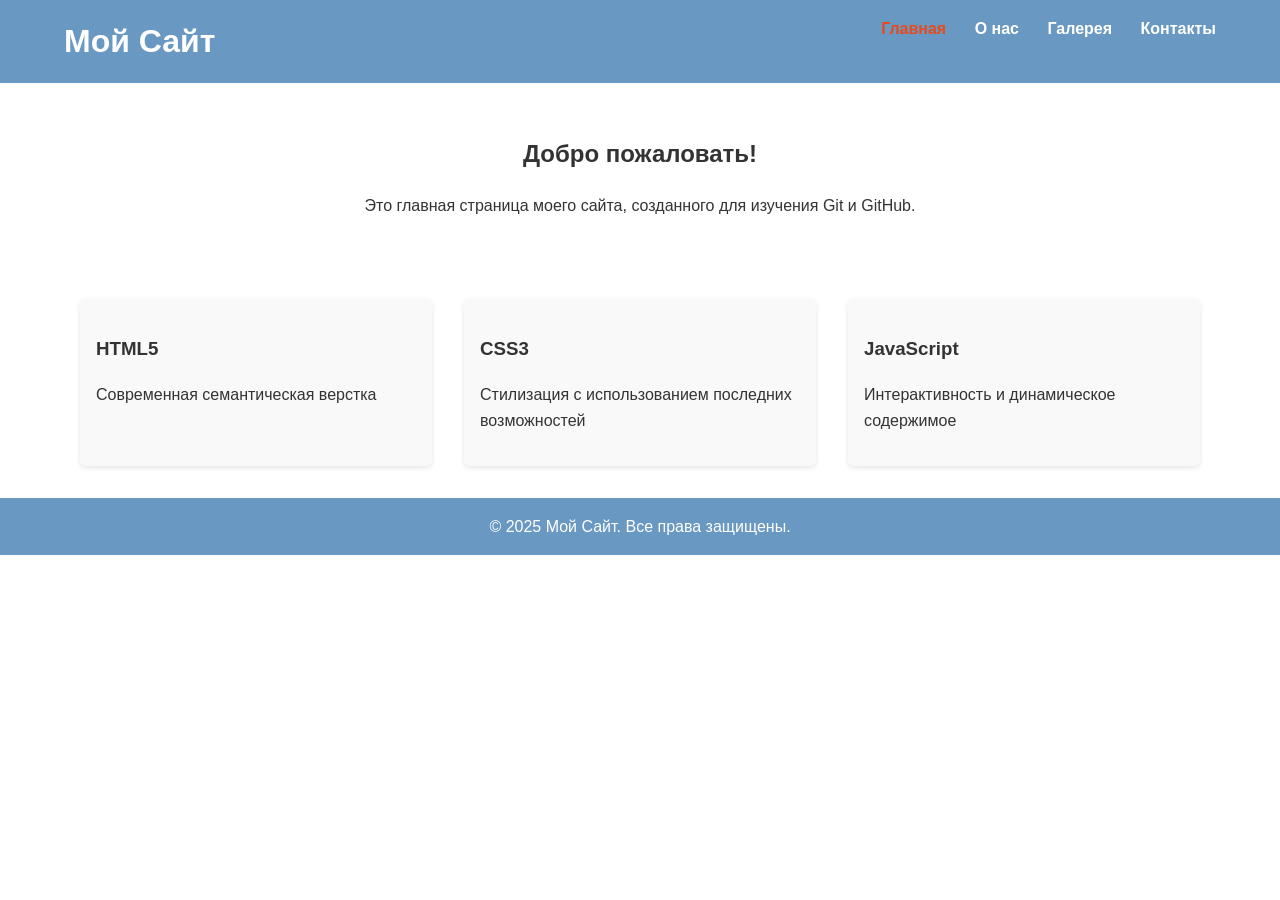
<file: index.html>
<!DOCTYPE html>
<html lang="ru">
<head>
    <meta charset="UTF-8">
    <meta name="viewport" content="width=device-width, initial-scale=1.0">
    <title>Мой сайт - Главная</title>
    <link rel="stylesheet" href="styles/main.css">
    <link rel="stylesheet" href="styles/header.css">
    <link rel="stylesheet" href="styles/footer.css">
</head>
<body>
    <header class="site-header">
        <div class="container">
            <h1 class="logo">Мой Сайт</h1>
            <nav class="main-nav">
                <ul>
                    <li><a href="index.html" class="active">Главная</a></li>
                    <li><a href="pages/about.html">О нас</a></li>
                    <li><a href="pages/gallery.html">Галерея</a></li>
                    <li><a href="pages/contact.html">Контакты</a></li>
                </ul>
            </nav>
        </div>
    </header>

    <main class="container">
        <section class="hero">
            <h2>Добро пожаловать!</h2>
            <p>Это главная страница моего сайта, созданного для изучения Git и GitHub.</p>
        </section>

        <section class="features">
            <article class="feature-card">
                <h3>HTML5</h3>
                <p>Современная семантическая верстка</p>
            </article>
            <article class="feature-card">
                <h3>CSS3</h3>
                <p>Стилизация с использованием последних возможностей</p>
            </article>
            <article class="feature-card">
                <h3>JavaScript</h3>
                <p>Интерактивность и динамическое содержимое</p>
            </article>
        </section>
    </main>

    <footer class="site-footer">
        <div class="container">
            <p>&copy; 2025 Мой Сайт. Все права защищены.</p>
        </div>
    </footer>

    <script src="scripts/main.js"></script>
</body>
</html>
</file>
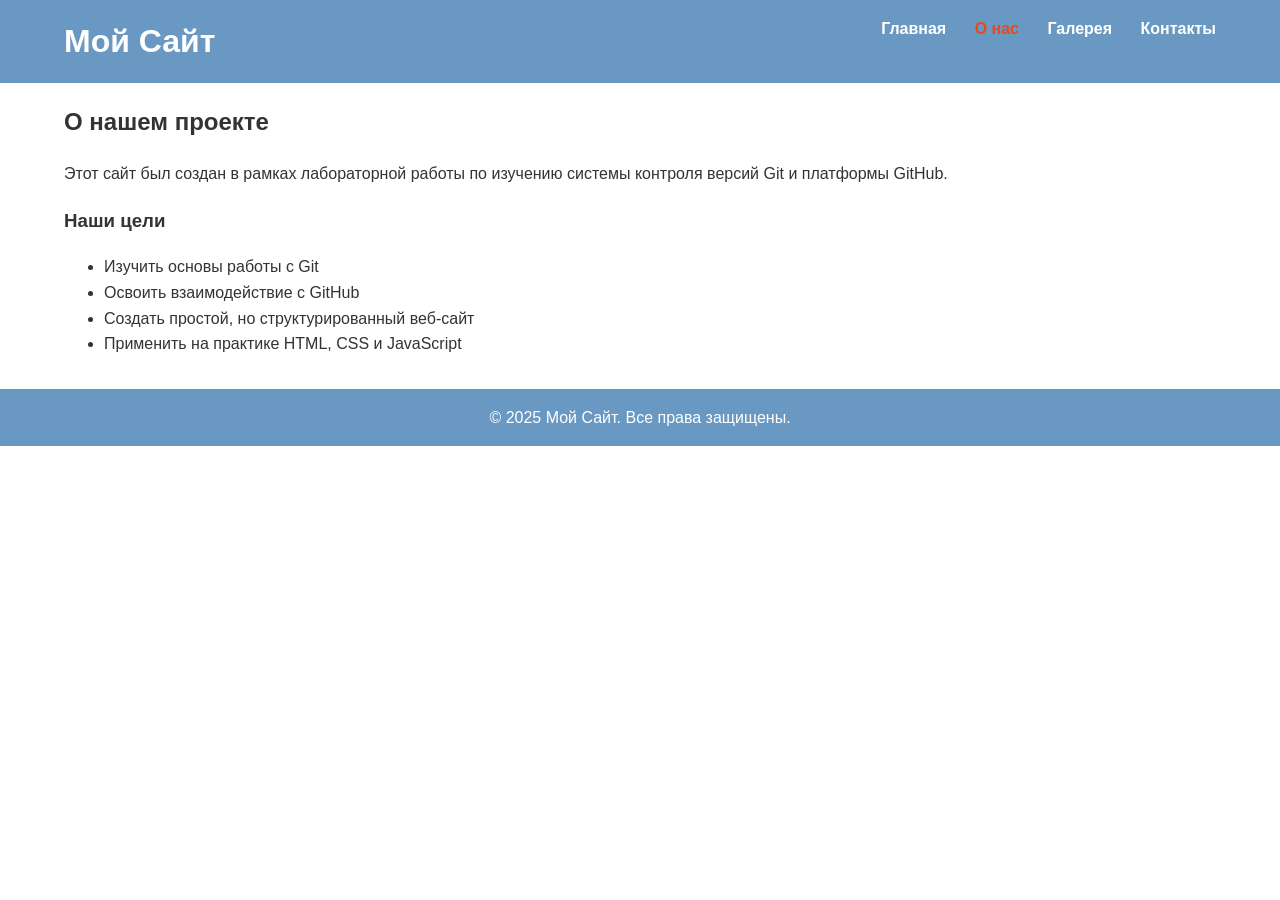
<file: pages/about.html>
<!DOCTYPE html>
<html lang="ru">
<head>
    <meta charset="UTF-8">
    <meta name="viewport" content="width=device-width, initial-scale=1.0">
    <title>Мой сайт - О нас</title>
    <link rel="stylesheet" href="../styles/main.css">
    <link rel="stylesheet" href="../styles/header.css">
    <link rel="stylesheet" href="../styles/footer.css">
</head>
<body>
    <header class="site-header">
        <div class="container">
            <h1 class="logo">Мой Сайт</h1>
            <nav class="main-nav">
                <ul>
                    <li><a href="../index.html">Главная</a></li>
                    <li><a href="about.html" class="active">О нас</a></li>
                    <li><a href="gallery.html">Галерея</a></li>
                    <li><a href="contact.html">Контакты</a></li>
                </ul>
            </nav>
        </div>
    </header>

    <main class="container">
        <article>
            <h2>О нашем проекте</h2>
            <p>Этот сайт был создан в рамках лабораторной работы по изучению системы контроля версий Git и платформы GitHub.</p>
            
            <h3>Наши цели</h3>
            <ul>
                <li>Изучить основы работы с Git</li>
                <li>Освоить взаимодействие с GitHub</li>
                <li>Создать простой, но структурированный веб-сайт</li>
                <li>Применить на практике HTML, CSS и JavaScript</li>
            </ul>
        </article>
    </main>

    <footer class="site-footer">
        <div class="container">
            <p>&copy; 2025 Мой Сайт. Все права защищены.</p>
        </div>
    </footer>

    <script src="../scripts/main.js"></script>
</body>
</html>
</file>
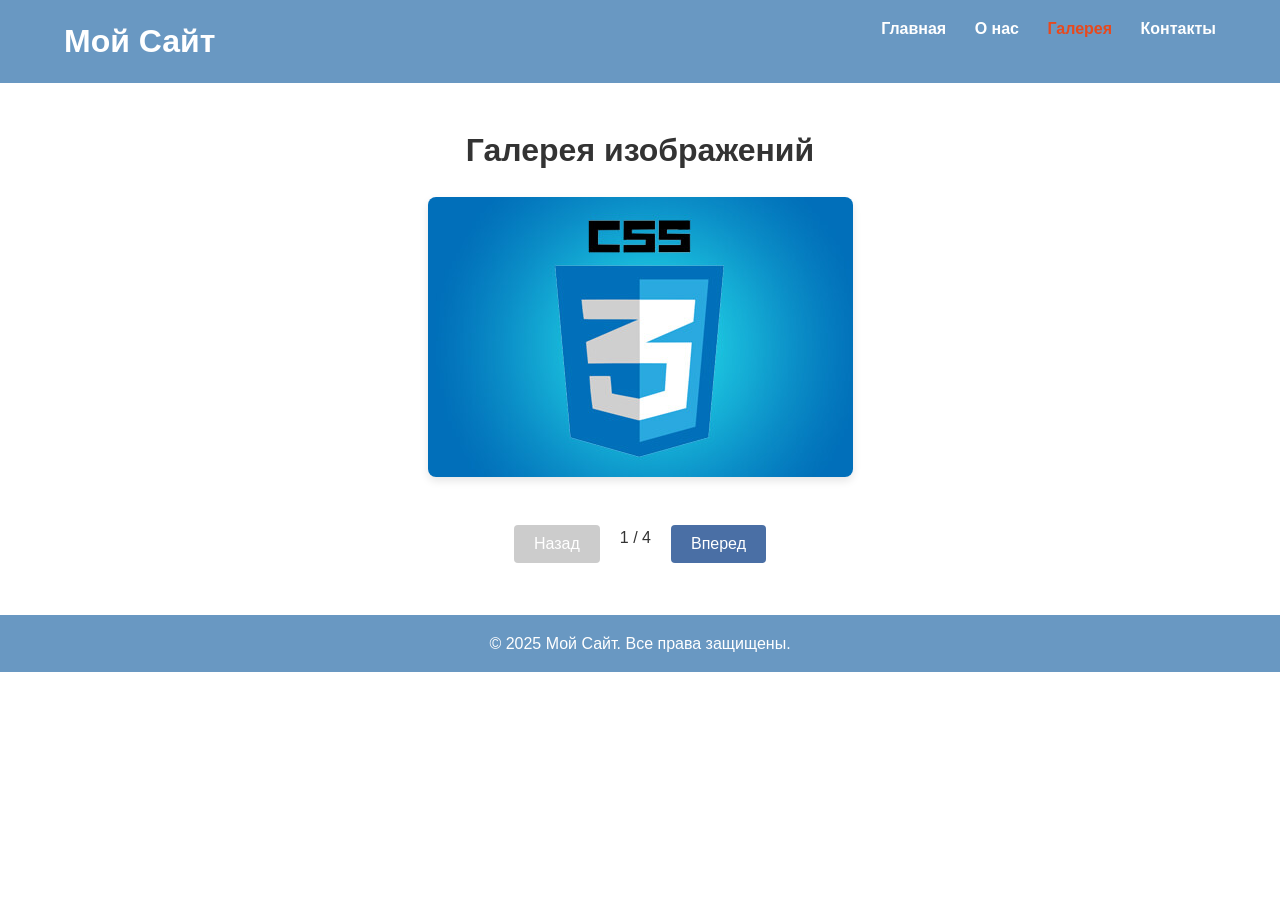
<file: pages/gallery.html>
<!DOCTYPE html>
<html lang="ru">
<head>
    <meta charset="UTF-8">
    <meta name="viewport" content="width=device-width, initial-scale=1.0">
    <title>Мой сайт - О нас</title>
    <link rel="stylesheet" href="../styles/main.css">
    <link rel="stylesheet" href="../styles/header.css">
    <link rel="stylesheet" href="../styles/footer.css">
</head>
<body>
    <header class="site-header">
        <div class="container">
            <h1 class="logo">Мой Сайт</h1>
            <nav class="main-nav">
                <ul>
                    <li><a href="../index.html">Главная</a></li>
                    <li><a href="about.html">О нас</a></li>
                    <li><a href="gallery.html" class="active">Галерея</a></li>
                    <li><a href="contact.html">Контакты</a></li>
                </ul>
            </nav>
        </div>
    </header>

    <main class="container">
    	<div class="gallery-container">
        	<h1>Галерея изображений</h1>
        	<img class="gallery-image" id="currentImage" src="" alt="Текущее изображение">
        	<div class="gallery-controls">
            		<button class="gallery-btn" id="prevBtn">Назад</button>
            		<span id="imageCounter">1 / 4</span>
            		<button class="gallery-btn" id="nextBtn">Вперед</button>
		</div>
        </div>
    </main>

    <footer class="site-footer">
        <div class="container">
            <p>&copy; 2025 Мой Сайт. Все права защищены.</p>
        </div>
    </footer>

    <script src="../scripts/main.js"></script>
</body>
</html>
</file>
<file: styles/main.css>
body {
    font-family: 'Arial', sans-serif;
    line-height: 1.6;
    margin: 0;
    padding: 0;
    color: #333;
}

.container {
    width: 90%;
    max-width: 1200px;
    margin: 0 auto;
    padding: 0 15px;
}

.features {
    display: flex;
    justify-content: space-between;
    margin: 2rem 0;
}

.feature-card {
    flex: 1;
    padding: 1rem;
    margin: 0 1rem;
    background: #f9f9f9;
    border-radius: 5px;
    box-shadow: 0 2px 5px rgba(0,0,0,0.1);
}

.hero {
    padding: 2rem 0;
    text-align: center;
}


# стили для контактов

.contact-form {
    max-width: 600px;
    margin: 2rem auto;
    padding: 1rem;
    background: #f9f9f9;
    border-radius: 5px;
}

.form-group {
    margin-bottom: 1rem;
}

.form-group label {
    display: block;
    margin-bottom: 0.5rem;
}

.form-group input,
.form-group textarea {
    width: 100%;
    padding: 0.5rem;
    border: 1px solid #ddd;
    border-radius: 4px;
}

button[type="submit"] {
    background: #35424a;
    color: white;
    padding: 0.5rem 1rem;
    border: none;
    border-radius: 4px;
    cursor: pointer;
}

button[type="submit"]:hover {
    background: #e8491d;
}

.gallery-container {
    max-width: 800px;
    margin: 0 auto;
    text-align: center;
    padding: 20px;
}

.gallery-image {
    max-width: 100%;
    height: auto;
    border-radius: 8px;
    box-shadow: 0 4px 8px rgba(0, 0, 0, 0.1);
    margin-bottom: 20px;
}

.gallery-controls {
    display: flex;
    justify-content: center;
    gap: 20px;
    margin-top: 20px;
}

.gallery-btn {
    padding: 10px 20px;
    background-color: #4a6fa5;
    color: white;
    border: none;
    border-radius: 4px;
    cursor: pointer;
    font-size: 16px;
    transition: background-color 0.3s;
}

.gallery-btn:hover {
    background-color: #3a5a8a;
}

.gallery-btn:disabled {
    background-color: #cccccc;
    cursor: not-allowed;
}
</file>
<file: styles/header.css>
.site-header {
    background: rgb(105, 152, 194);
    color: white;
    padding: 1rem 0;
}

.logo {
    margin: 0;
    display: inline-block;
}

.main-nav {
    display: inline-block;
    float: right;
}

.main-nav ul {
    list-style: none;
    margin: 0;
    padding: 0;
}

.main-nav li {
    display: inline-block;
    margin-left: 1.5rem;
}

.main-nav a {
    color: white;
    text-decoration: none;
    font-weight: bold;
}

.main-nav a:hover, .main-nav a.active {
    color: #e8491d;
}
</file>
<file: styles/footer.css>
.site-footer {
    background: rgb(105, 152, 194);
    color: white;
    text-align: center;
    padding: 1rem 0;
    margin-top: 2rem;
}

.site-footer p {
    margin: 0;
}
</file>
